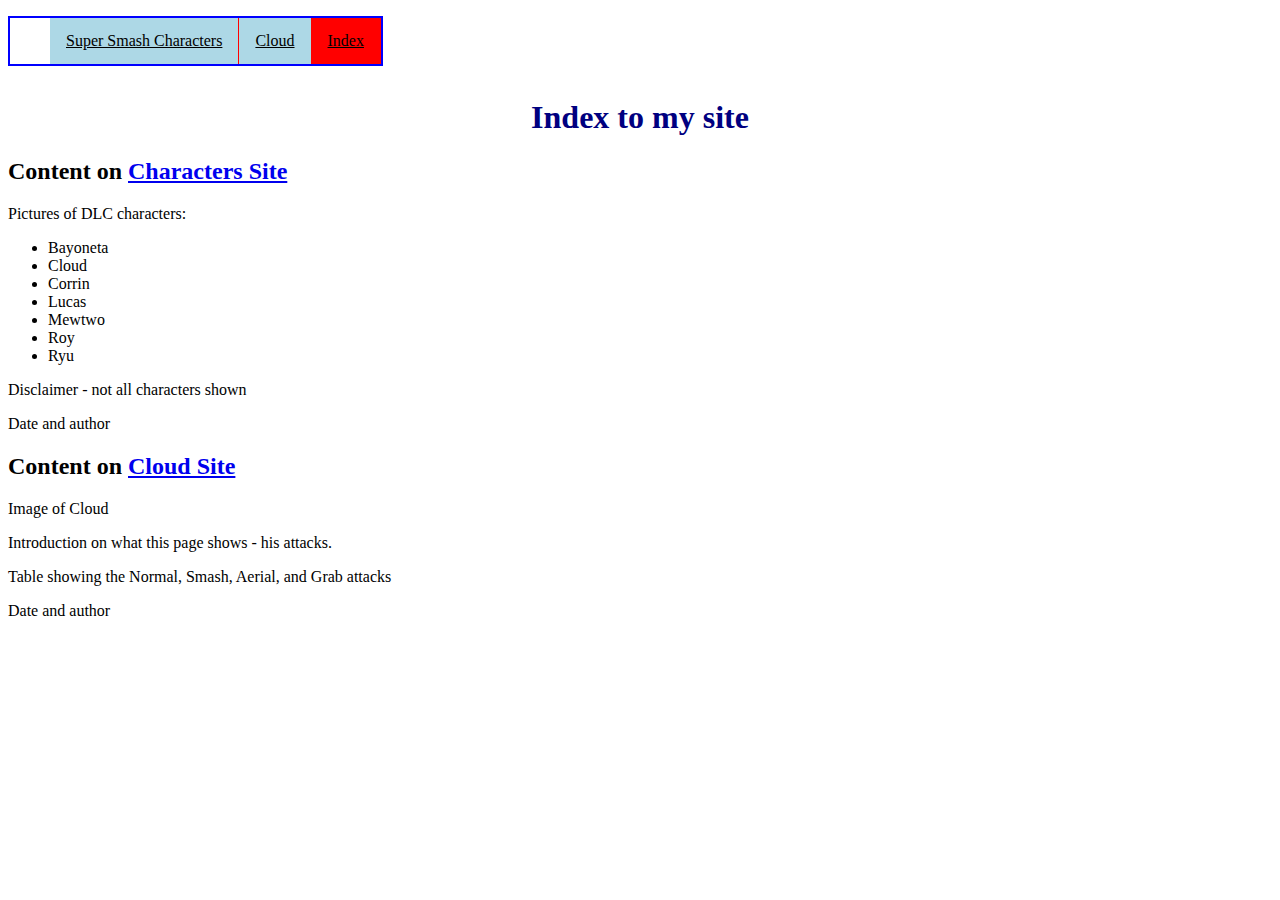
<file: index.html>
<!DOCTYPE html>

<!--This is the webpage to show an index for my website-->
<html lang="en">
<head> 
	<title> Index </title> 
	<link rel="stylesheet" href = "styles.css">
	<meta charset="utf-8"/>
</head>
<body>
	<nav>
		<ul>
			<li><a href="ssCharacters.html">Super Smash Characters</a></li>
			<li><a href="Cloud.html">Cloud </a></li>
			<li><a class="active" href="index.html">Index </a></li>
		</ul>
	</nav>
	<h1> Index to my site </h1>
	<h2> Content on <a href="ssCharacters.html">Characters Site</a></h2>
	<p> Pictures of DLC characters: </p>
	<ul>
		<li>Bayoneta</li>
		<li>Cloud</li>
		<li>Corrin</li>
		<li>Lucas</li>
		<li>Mewtwo</li>
		<li>Roy</li>
		<li>Ryu</li>
	</ul>
	<p> Disclaimer - not all characters shown </p>
	<p> Date and author </p>
	<h2> Content on <a href="Cloud.html">Cloud Site</a></h2>
	<p>Image of Cloud </p>
	<p>Introduction on what this page shows - his attacks. </p>
	<p>Table showing the Normal, Smash, Aerial, and Grab attacks </p>
	<p> Date and author </p>

</body>

</html>
</file>
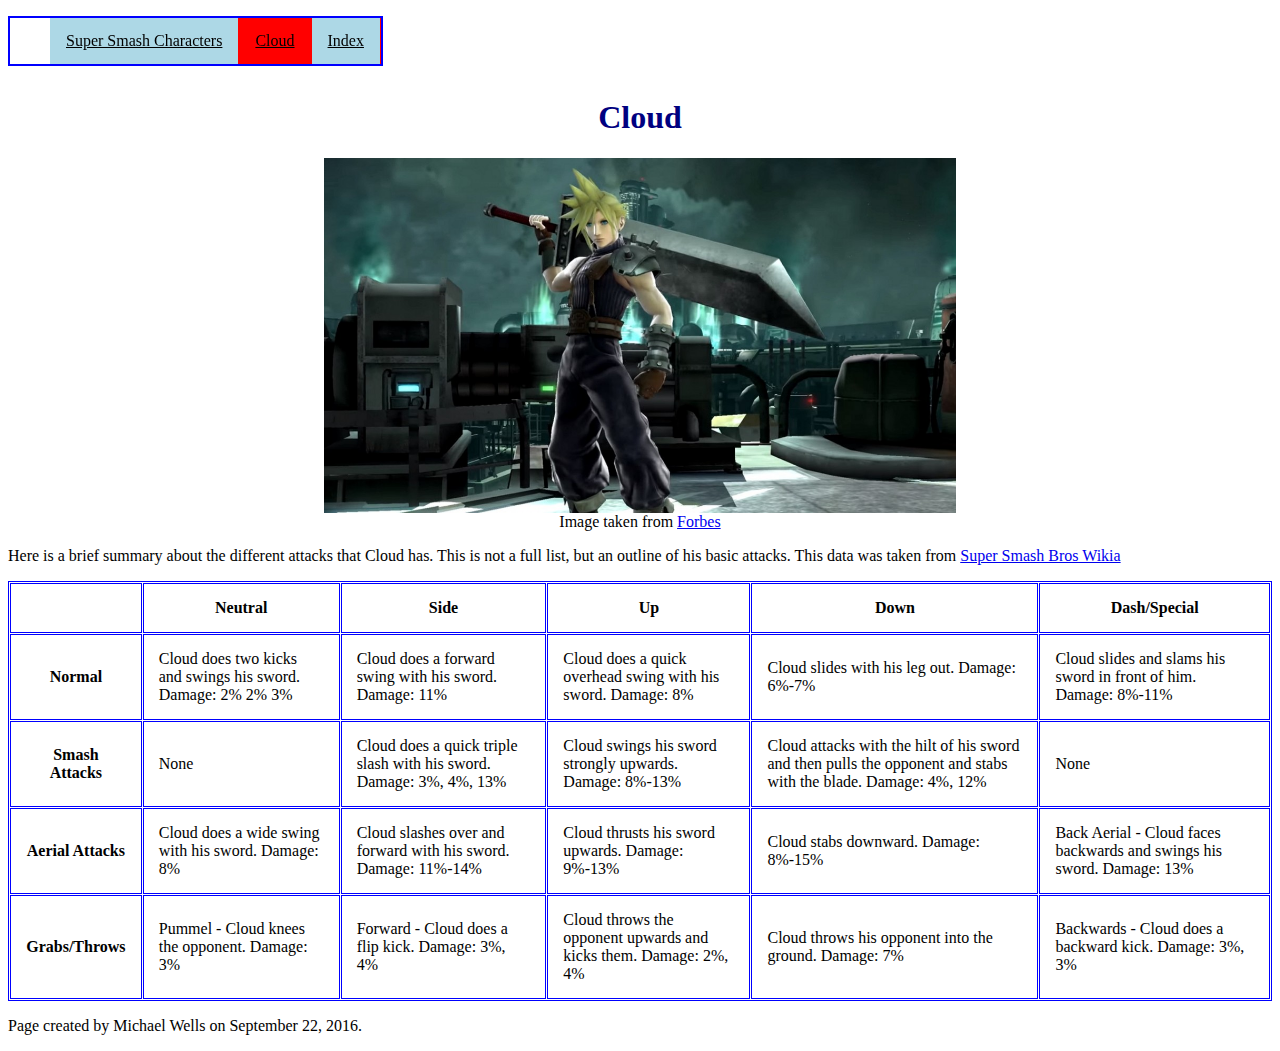
<file: cloud.html>
<!DOCTYPE html>

<!--This is the webpage to show more data about Cloud - a certain character in super smash bros for the wii u.  -->
<html lang="en">
<head> 
	<title> Details about Cloud </title> 
	<link rel="stylesheet" href = "styles.css">
	<meta charset="utf-8"/>
</head>
<body>
	<nav>
		<ul>
			<li><a href="ssCharacters.html">Super Smash Characters</a></li>
			<li><a class="active" href="Cloud.html">Cloud </a></li>
			<li><a href="index.html">Index </a></li>
		</ul>
	</nav>
	<h1> Cloud </h1>
	<figure1>
		<img src="sb_cloud_joins.jpg" alt="Cloud" >
		<figcaption> Image taken from <a href = "http://www.forbes.com/sites/olliebarder/2015/11/14/cloud-strife-joins-the-fight-in-super-smash-bros/#291f849e1ad4" style="text-align: center;">Forbes</a></figcaption> 
	</figure1>
	<p> Here is a brief summary about the different attacks that Cloud has. This is not a full list, but an outline of his basic attacks. This data was taken from <a href = "http://supersmashbros.wikia.com/wiki/Cloud_(SSBWU/3DS)">Super Smash Bros Wikia</a> </p>
	<table style="width:100%">
		<tr>
			<th>         </th>
			<th> Neutral </th>
			<th> Side </th>
			<th> Up </th>
			<th> Down </th>
			<th> Dash/Special </th>
		</tr>
		<tr>
			<th>Normal</th>
			<td> Cloud does two kicks and swings his sword. Damage: 2% 2% 3%</td>
			<td> Cloud does a forward swing with his sword. Damage: 11%</td>
			<td> Cloud does a quick overhead swing with his sword. Damage: 8%</td>
			<td> Cloud slides with his leg out. Damage: 6%-7% </td>
			<td> Cloud slides and slams his sword in front of him. Damage: 8%-11%</td>
		</tr>
		<tr>
			<th>Smash Attacks</th>
			<td> None</td>
			<td> Cloud does a quick triple slash with his sword. Damage: 3%, 4%, 13%</td>
			<td> Cloud swings his sword strongly upwards. Damage: 8%-13%</td>
			<td> Cloud attacks with the hilt of his sword and then pulls the opponent and stabs with the blade. Damage: 4%, 12%</td>
			<td> None</td>
		</tr>
		<tr>
			<th>Aerial Attacks</th>
			<td> Cloud does a wide swing with his sword. Damage: 8%</td>
			<td> Cloud slashes over and forward with his sword. Damage: 11%-14% </td>
			<td> Cloud thrusts his sword upwards. Damage: 9%-13%</td>
			<td> Cloud stabs downward. Damage: 8%-15%</td>
			<td> Back Aerial - Cloud faces backwards and swings his sword. Damage: 13% </td>
		</tr>
		<tr>
			<th>Grabs/Throws</th>
			<td> Pummel - Cloud knees the opponent. Damage: 3%</td>
			<td> Forward - Cloud does a flip kick. Damage: 3%, 4%</td>
			<td> Cloud throws the opponent upwards and kicks them. Damage: 2%, 4%</td>
			<td> Cloud throws his opponent into the ground. Damage: 7%</td>
			<td> Backwards - Cloud does a backward kick. Damage: 3%, 3%</td>
		</tr>
	</table>
	<p> Page created by Michael Wells on September 22, 2016.</p>
</body>

</html>
</file>
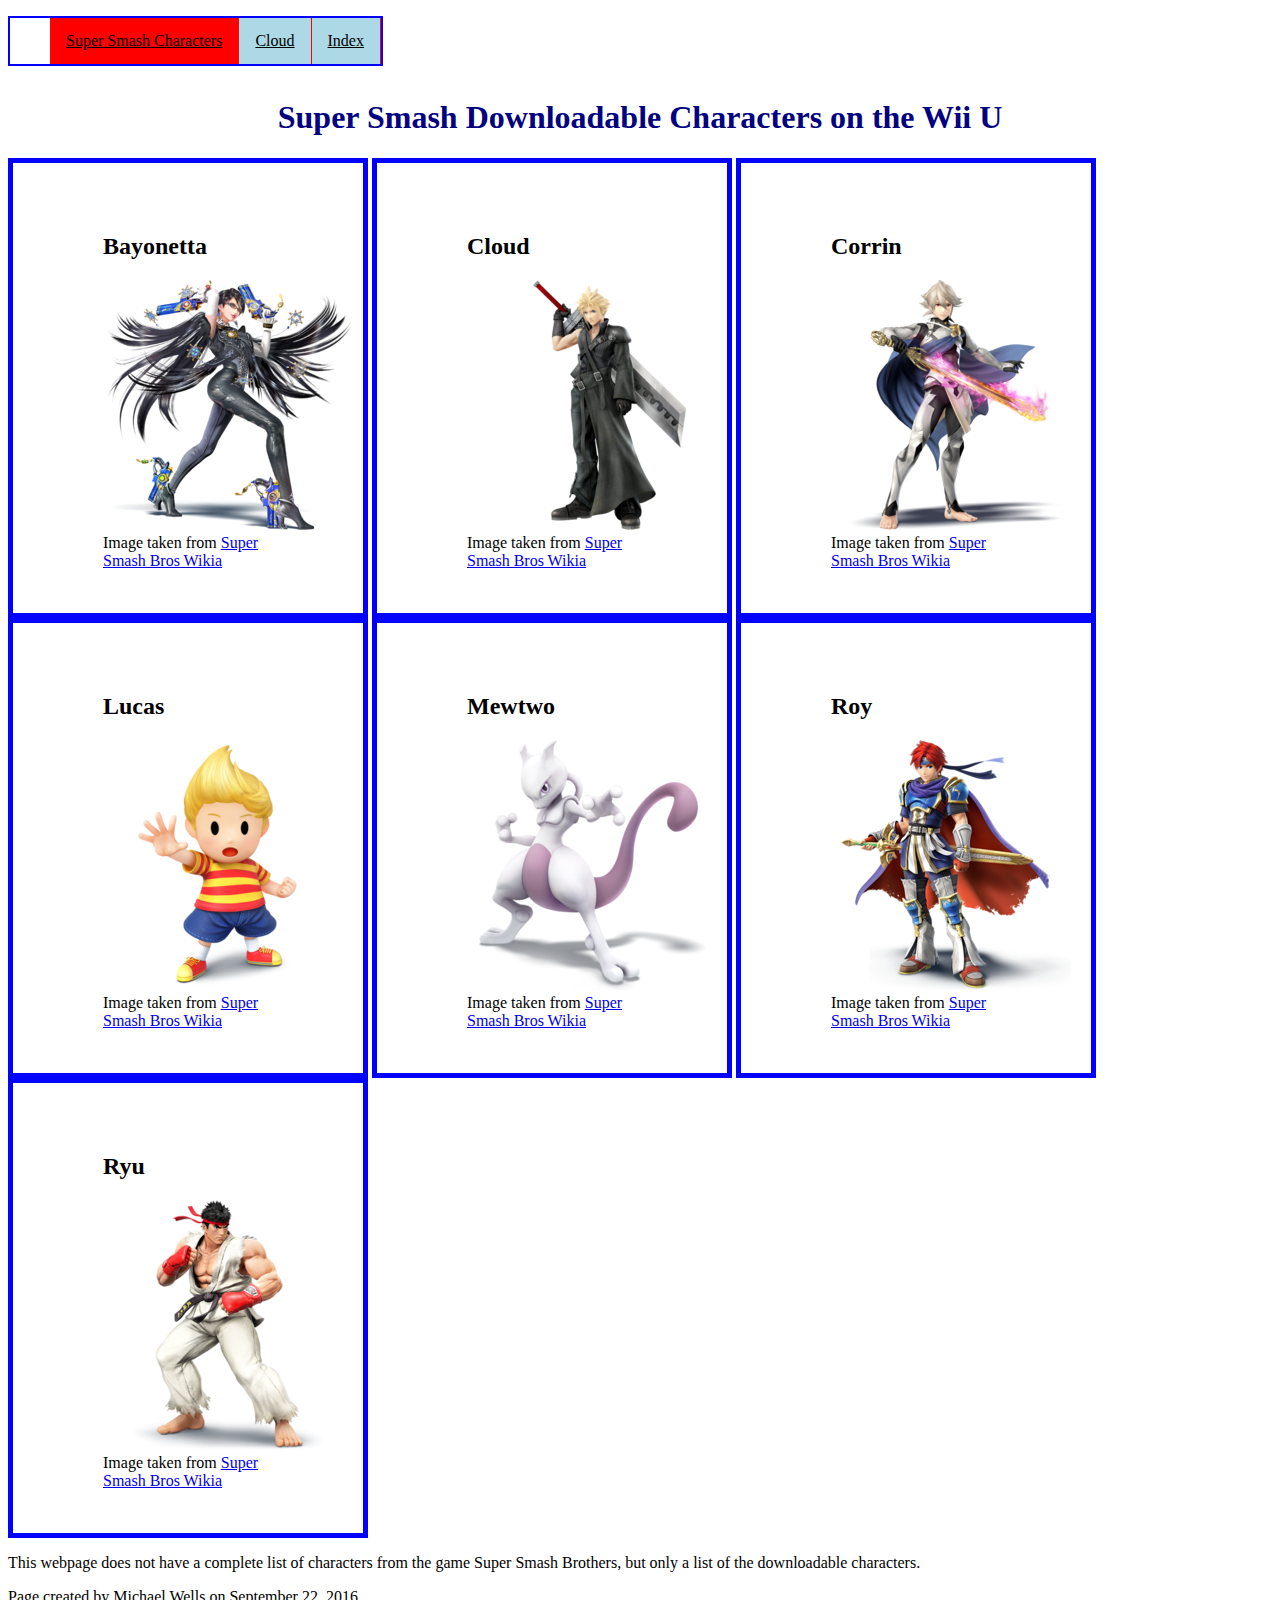
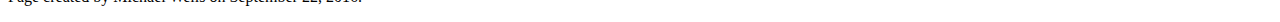
<file: ssCharacters.html>
<!DOCTYPE html>
<!--This is the webpage to show all the characters in Super Smash Bros for the Wii U.  -->
<html lang="en">
<head> 
	<title> Super Smash Characters </title> 
	<link rel="stylesheet" href = "styles.css">
	<meta charset="utf-8"/>
</head>
<body>
	<nav>
		<ul>
			<li><a class="active" href="ssCharacters.html">Super Smash Characters</a></li>
			<li><a href="Cloud.html">Cloud </a></li>
			<li><a href="index.html">Index </a></li>
		</ul>
	</nav>
	<h1> Super Smash Downloadable Characters on the Wii U </h1>
	<div class="characterImg">
		<figure>
			<h2> Bayonetta </h2>
			<img src="Bayonetta_SSB4.png" alt="Bayonetta" style="width:250; height:250;">
			<figcaption> Image taken from <a href = "http://supersmashbros.wikia.com/wiki/Bayonetta_(SSBWU/3DS)">Super Smash Bros Wikia</a></figcaption>
		</figure>
	</div>
	<div class="characterImg">
		<figure>
			<h2> Cloud </h2>
			<a href= "Cloud.html">
				<img src="Cloud_Advent_Children_SSB4.png" alt="Cloud" style="width:250; height:	250;">
			</a>
			<figcaption> Image taken from <a href = "http://supersmashbros.wikia.com/wiki/Cloud_(SSBWU/3DS)">Super Smash Bros Wikia</a></figcaption>
		</figure>
	</div>
	<div class="characterImg">
		<figure>
			<h2> Corrin </h2>
			<img src="Corrin_SSB4.png" alt="Corrin" style="width:250; height:250;">
			<figcaption> Image taken from <a href = "http://supersmashbros.wikia.com/wiki/Corrin_(SSBWU/3DS)">Super Smash Bros Wikia</a></figcaption>
		</figure>
	</div>
	<div class="characterImg">
		<figure>
			<h2> Lucas </h2>
			<img src="Lucas_SSB4.png" alt="Lucas" style="width:250; height:250;">
			<figcaption> Image taken from <a href = "http://supersmashbros.wikia.com/wiki/Lucas_(SSBWU/3DS)">Super Smash Bros Wikia</a></figcaption>
		</figure>
	</div>
	<div class="characterImg">
		<figure>
			<h2> Mewtwo </h2>
			<img src="Mewtwo_SSB4.png" alt="Mewtwo" style="width:250; height:250;">
			<figcaption> Image taken from <a href = "http://supersmashbros.wikia.com/wiki/Mewtwo_(SSBWU/3DS)">Super Smash Bros Wikia</a></figcaption>
		</figure>
	</div>
	<div class="characterImg">
		<figure>
			<h2> Roy </h2>
			<img src="Roy_SSB4.png" alt="Roy" style="width:250; height:250;">
			<figcaption> Image taken from <a href = "http://supersmashbros.wikia.com/wiki/Roy_(SSBWU/3DS)">Super Smash Bros Wikia</a></figcaption>
		</figure>
	</div>
	<div class="characterImg">
		<figure>
			<h2> Ryu </h2>
			<img src="Ryu_SSB4.png" alt="Ryu" style="width:250; height:250;">
			<figcaption> Image taken from <a href = "http://supersmashbros.wikia.com/wiki/Ryu_(SSBWU/3DS)">Super Smash Bros Wikia</a></figcaption>
		</figure>
	</div>
	<p> This webpage does not have a complete list of characters from the game Super Smash Brothers, but only a list of the downloadable characters. </p>

	<p> Page created by Michael Wells on September 22, 2016.</p>
</body>

</html>
</file>
<file: styles.css>
body {
	padding-top:70px; <! Don't have text write over nav bar -->
}

h1 {
	color: navy;
	text-align: center;
}
nav ul{
	position: fixed;
	top: 0;
	width: auto;
	border: 2px solid blue;
	list-style-type: none; <!-- Get rid of bullet points -->
	background-color: blue;
}
nav li {
	float:left;
	border-right: 1px solid red;
	background-color: lightblue;
}
nav li a{
	display: block;
	color: black;
	text-align: center;
	padding: 14px 16px;
}
nav .active {
	background-color: red
}
.characterImg{
	display: inline-block;
	width: 250px;
	height:350px;
	padding: 50px;
	border: 5px solid blue;
	zoom: 1;
	display*: inline;
}
table, th, td{
	border: 1px solid blue;
	border-spacing: 1px;
}
th, td{
	padding: 15px;
}
figure1 img{
	max-width: 50%;
	height: auto; 
	margin: auto; 
	display: block;
}
figure1 figcaption{
	text-align: center;
}
</file>
